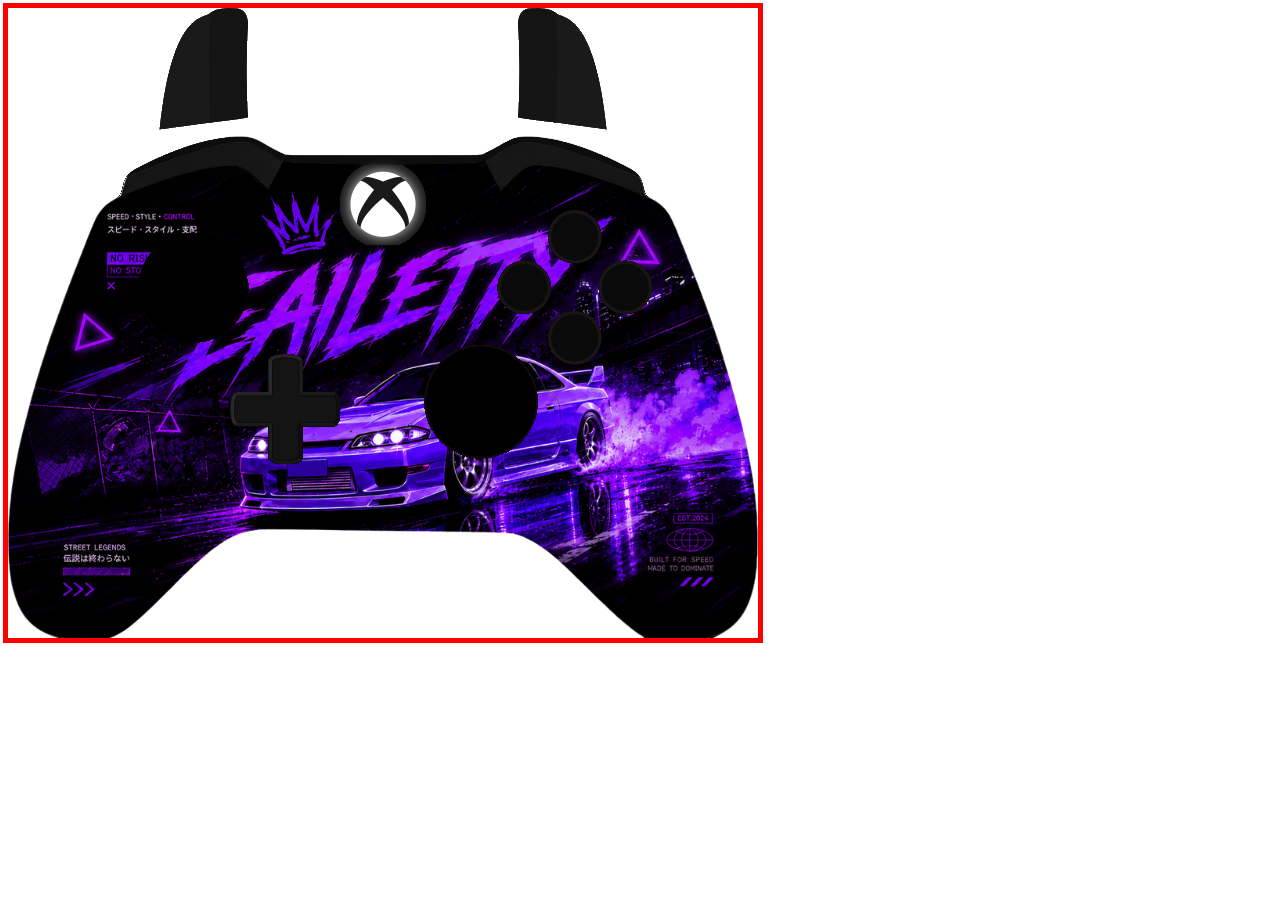
<file: index.html>
<!DOCTYPE html>
<html>
<head>
<meta charset="utf-8">
<title>Xbox Overlay</title>
</head>
<body>

<!-- redireciona automaticamente -->
<script>
window.location.href = "./controller/";
</script>

</body>
</html>
</file>
<file: controller/modfinal.css>
/* BEGIN Xbox One Controller Styling */

.controller.xbox {
    background: url("https://leagobiti.github.io/xboxgamepad/controller/basemodv2.png") no-repeat center;
    background-size: contain;
    height: 630px;
    width: 750px;
}

/* DISCONNECTED */
.xbox.disconnected {
    background: url("https://leagobiti.github.io/xboxgamepad/controller/xbox-assets/disconnected.svg");
}

.xbox.disconnected div {
    display: none;
}

/* TRIGGERS */
.xbox .triggers {
    width: 446px;
    height: 121px;
    position: absolute;
    left: 152px;
}

.xbox .trigger {
    width: 88px;
    height: 121px;
    background: url("https://leagobiti.github.io/xboxgamepad/controller/triggermod.png");
    opacity: 0;
}

.xbox .trigger.left {
    float: left;
}

.xbox .trigger.right {
    float: right;
    transform: rotateY(180deg);
}

/* BUMPERS */
.xbox .bumper {
    width: 170px;
    height: 61px;
    background: url("https://leagobiti.github.io/xboxgamepad/controller/bumpermod.png");
    opacity: 0;
}

.xbox .bumpers {
    position: absolute;
    width: 536px;
    height: 61px;
    left: 107px;
    top: 129px;
}

.xbox .bumper.pressed {
    opacity: 1;
}

/* QUADRANT */
.xbox .quadrant {
    position: absolute;
    background: url("https://leagobiti.github.io/xboxgamepad/controller/xbox-assets/quadrant.svg");
    height: 45px;
    width: 45px;
    top: 258px;
    left: 354px;
}

/* START / BACK */
.xbox .arrows {
    position: absolute;
    width: 141px;
    height: 33px;
    top: 264px;
    left: 306px;
}

.xbox .back,
.xbox .start {
    background: url("https://leagobiti.github.io/xboxgamepad/controller/xbox-assets/start-select.svg");
    width: 33px;
    height: 33px;
    opacity: 0;
}

.xbox .back.pressed,
.xbox .start.pressed {
    opacity: 1;
}

/* =========================
   ABXY FIX DEFINITIVO
========================= */

.xbox .button {
    position: absolute;
    width: 48px;
    height: 48px;
    background: url("https://leagobiti.github.io/xboxgamepad/controller/abxymod.png") no-repeat;
}

/* A */
.xbox .a {
    background-position: 0 0 !important;
}

/* B */
.xbox .b {
    background-position: -48px 0 !important;
}

/* X */
.xbox .x {
    background-position: -96px 0 !important;
}

/* Y */
.xbox .y {
    background-position: -144px 0 !important;
}

/* quando pressionado */
.xbox .button.pressed {
    background-position-y: -48px !important;
    opacity: 1 !important;
}

/* STICKS */
.xbox .stick {
    position: absolute;
    background: url("https://leagobiti.github.io/xboxgamepad/controller/stickmodv2.png");
    background-position: -85px 0;
    height: 83px;
    width: 83px;
}

.xbox .stick.pressed {
    background-position: 0 0;
}

/* DPAD */
.xbox .face {
    background: url("https://leagobiti.github.io/xboxgamepad/controller/dpadmod.png");
    position: absolute;
    opacity: 0;
}

.xbox .face.pressed {
    opacity: 1;
}

/* LAYOUT FIX */
.xbox.half {
    margin-top: -315px;
}

/* =========================
   FORCE SKIN OVERWRITE
========================= */

.controller.xbox {
    background: url("https://leagobiti.github.io/xboxgamepad/controller/basemodv2.png") no-repeat center !important;
    background-size: contain !important;
}

/* TRIGGERS */
.controller.xbox .trigger {
    background: url("https://leagobiti.github.io/xboxgamepad/controller/triggermod.png") !important;
    opacity: 0;
}
.controller.xbox .trigger.pressed {
    opacity: 1 !important;
}

/* BUMPERS */
.controller.xbox .bumper {
    background: url("https://leagobiti.github.io/xboxgamepad/controller/bumpermod.png") !important;
    opacity: 0;
}
.controller.xbox .bumper.pressed {
    opacity: 1 !important;
}

/* STICKS */
.controller.xbox .stick {
    background: url("https://leagobiti.github.io/xboxgamepad/controller/stickmod.png") !important;
}

/* DPAD */
.controller.xbox .face {
    background: url("https://leagobiti.github.io/xboxgamepad/controller/dpadmod.png") !important;
}

/* ABXY (FORÇA TOTAL) */
.controller.xbox .button {
    background: url("https://leagobiti.github.io/xboxgamepad/controller/abxymod.png") no-repeat !important;
}

/* posições ABXY */
.controller.xbox .a { background-position: 0 0 !important; }
.controller.xbox .b { background-position: -48px 0 !important; }
.controller.xbox .x { background-position: -96px 0 !important; }
.controller.xbox .y { background-position: -144px 0 !important; }

.controller.xbox .button.pressed {
    background-position-y: -48px !important;
    opacity: 1 !important;
}

.controller {
    outline: 5px solid red !important;
}

/* END */
</file>
